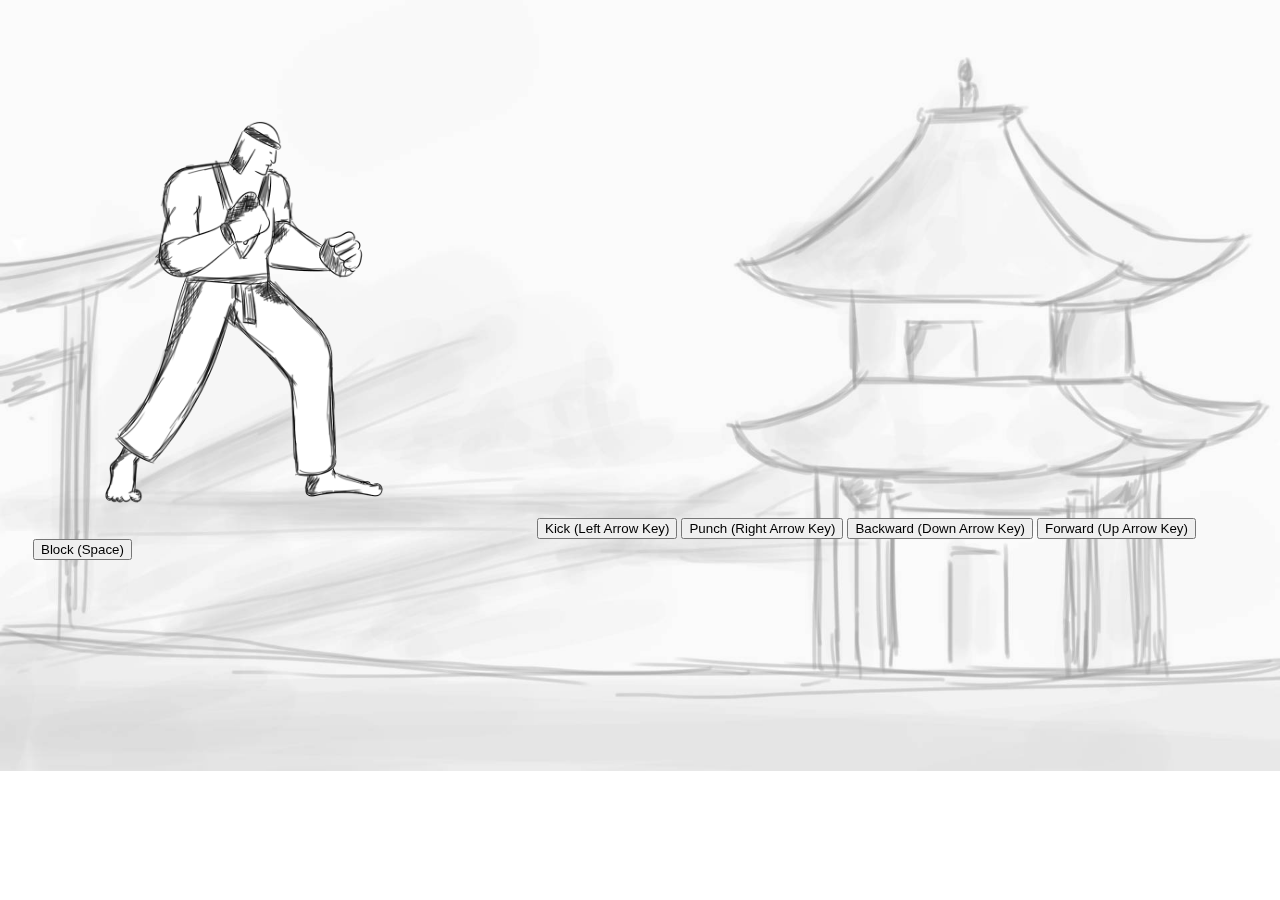
<file: index.html>
<!DOCTYPE html>
<html lang="en">
<head>
    <meta charset="UTF-8">
    <meta http-equiv="X-UA-Compatible" content="IE=edge">
    <meta name="viewport" content="width=device-width, initial-scale=1.0">
    <title>hello</title>
    <Style>
        body{
        background-image: url('images/background.jpg');
        padding: 25px;
        background-repeat: no-repeat;
        background-size: 100% 130%;
        }
    </Style>

</head>
<body>
   <canvas id = "myCanvas" width = "500px" height = "500px"></canvas>
   <button id = "kick">Kick (Left Arrow Key)</button>
   <button id = "punch">Punch (Right Arrow Key)</button>
   <button id = "backward">Backward (Down Arrow Key)</button>
   <button id = "forward">Forward (Up Arrow Key)</button>
   <button id = "block">Block (Space)</button>
</body>
<script type = "text/javascript" src="main.js"></script>
</html>
</file>
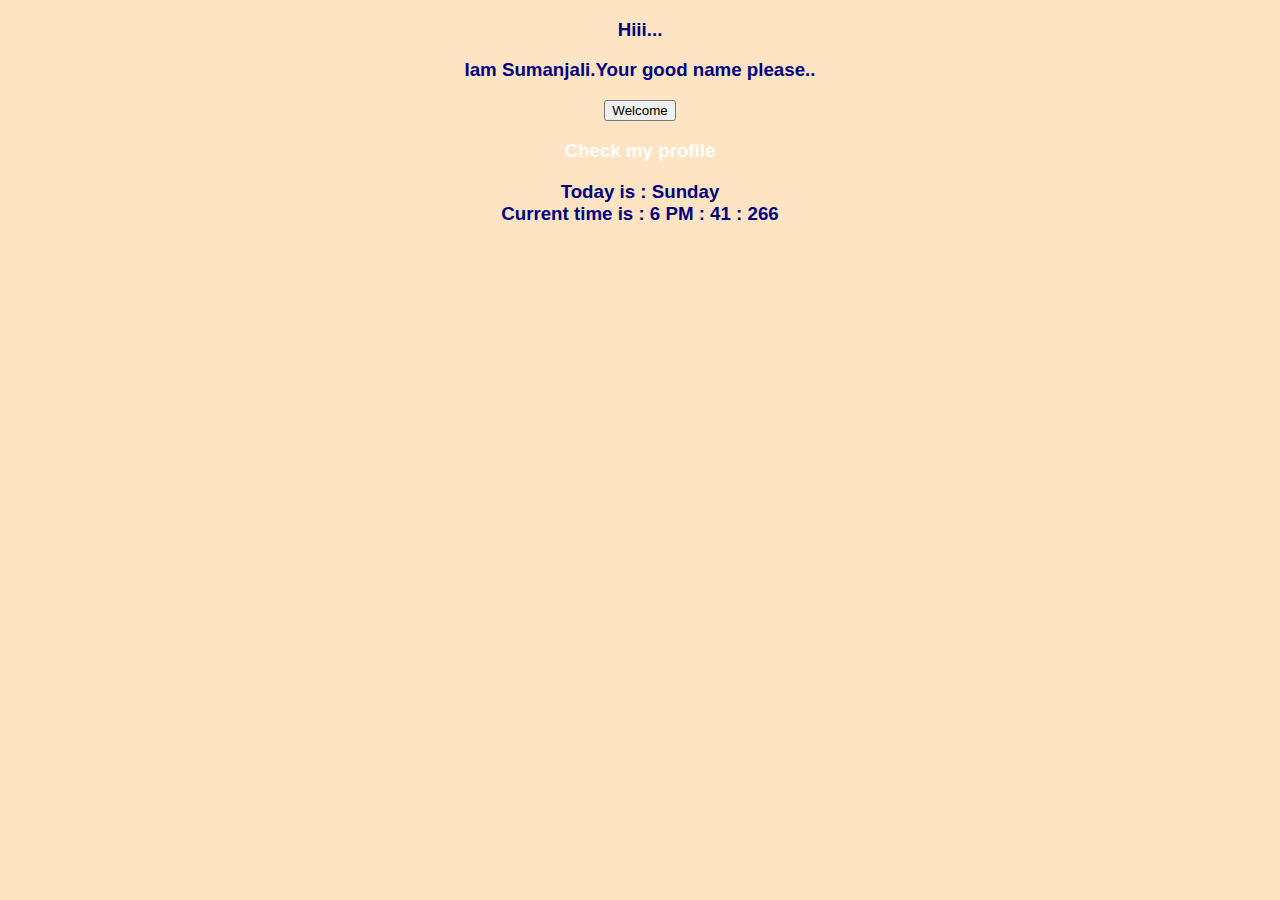
<file: profile/details.html>
<!DOCTYPE html>
<html lang="en">
    <head>
        <meta charset="UTF-8">
        <meta name="viewport" content="width=device-width, initial-scale=1.0">
          <link rel="stylesheet" type="text/css" href="profile_style.css">
        <style>
			h3 {text-align: center;}
			p {text-align: center;}
			div {text-align: center;}
			</style>
         <h3>Hiii...</h3>
            <h3>Iam Sumanjali.Your good name please..</h3>
    <div id="main">
    <p id="demo"></p>
    <button onclick="myFunction()">Welcome</button></div>
    <h3> <a href="profile_index.html" class="div">Check my profile</a></h3>
</body>
<h3>
 <script src="profile_js.js"></script></h3>
</html>
</file>
<file: profile/profile_style.css>
html {
    scroll-behavior: smooth;
  }
  
  body {
    font-family: "Verdana", sans-serif !important;
    background-color: bisque; 
    color: navy;
  }
  
  nav {
    background-color: indianred;
    color: turquoise;
  }
  
  .float-start{
    border-radius: 50%;
  }
  
  .nav-link {
    color: whitesmoke; 
  }
  
  .navbar-brand {
    letter-spacing: 0.1rem;
  }
  
  .nav-heading {
    text-align: center;
    font-weight: 700;
  
  }
  
  .lead{
    text-align: center;
  }
  
  .banner-title {
    font-size: 4rem !important;
    font-family: "Verdana", sans-serif;
    font-weight: 700;
    color: indianred;
  
  }
  
  
  .nav-heading{
    color:  indianred;
  }
  .navbar-brand {
    color: whitesmoke;
  }
  
  .wrapper{
    width: 1300px;
    margin: 10% auto;
    align-content: center;
  }
  
  @media (min-width: 1200px) {
    #contact .row {
      margin-top: -4rem !important;
    }
  }
  
  .nav-link:active {
    color: #e75d48 !important;
  }
  .flip-card {
    background-color: transparent;
    width: 400px;
    height: 400px;
    perspective: 1000px;
    float: left;
    margin: 0 12px;
    ;
  }
  
  .flip-card-inner {
    position: relative;
    width: 100%;
    height: 100%;
    text-align: center;
    transition: transform 0.6s;
    transform-style: preserve-3d;
    box-shadow: 0 4px 8px 0 rgba(0,0,0,0.2);
  }
  
  .flip-card:hover .flip-card-inner {
    transform: rotateY(180deg);
  }
  
  .flip-card-front, .flip-card-back {
    position: absolute;
    width: 100%;
    height: 100%;
    -webkit-backface-visibility: hidden;
    backface-visibility: hidden;
  }
  
  .flip-card-front {
    background-color: #bbb;
    color: black;
  }
  
  .flip-card-back {
    background-color: #2980b9;
    color: white;
    transform: rotateY(180deg);
  }
  .form-box {
      max-width: 1000px;
      margin: auto;
      padding: 10px;
      border: 10px solid #2980b9;
    }
  .footer {
    display: flex;
    flex-direction: column;
    background-color: rgba(0, 0, 0, 0.7);
    color: #ffffff;
    position: static;
  }
  .footer-head {
    display: flex;
    flex-direction: row;
    justify-content: space-between;
    padding: 20px;
  }
  .footer-head div {
    text-align: center;
    width: 30%;
    justify-content: space-between;
  }
  .footer-foot{
    text-align: center;
  }
  .my-icons {
    display: flex;
    flex-direction: row;
    justify-content: space-between;
    width: 100%px;
    margin-left: 25%;
  }
  .my-icons i {
    margin: 15px 25px;
  }
  
  a {
    color: #ffffff;
    text-decoration: none;
    cursor: pointer;
  }
</file>
